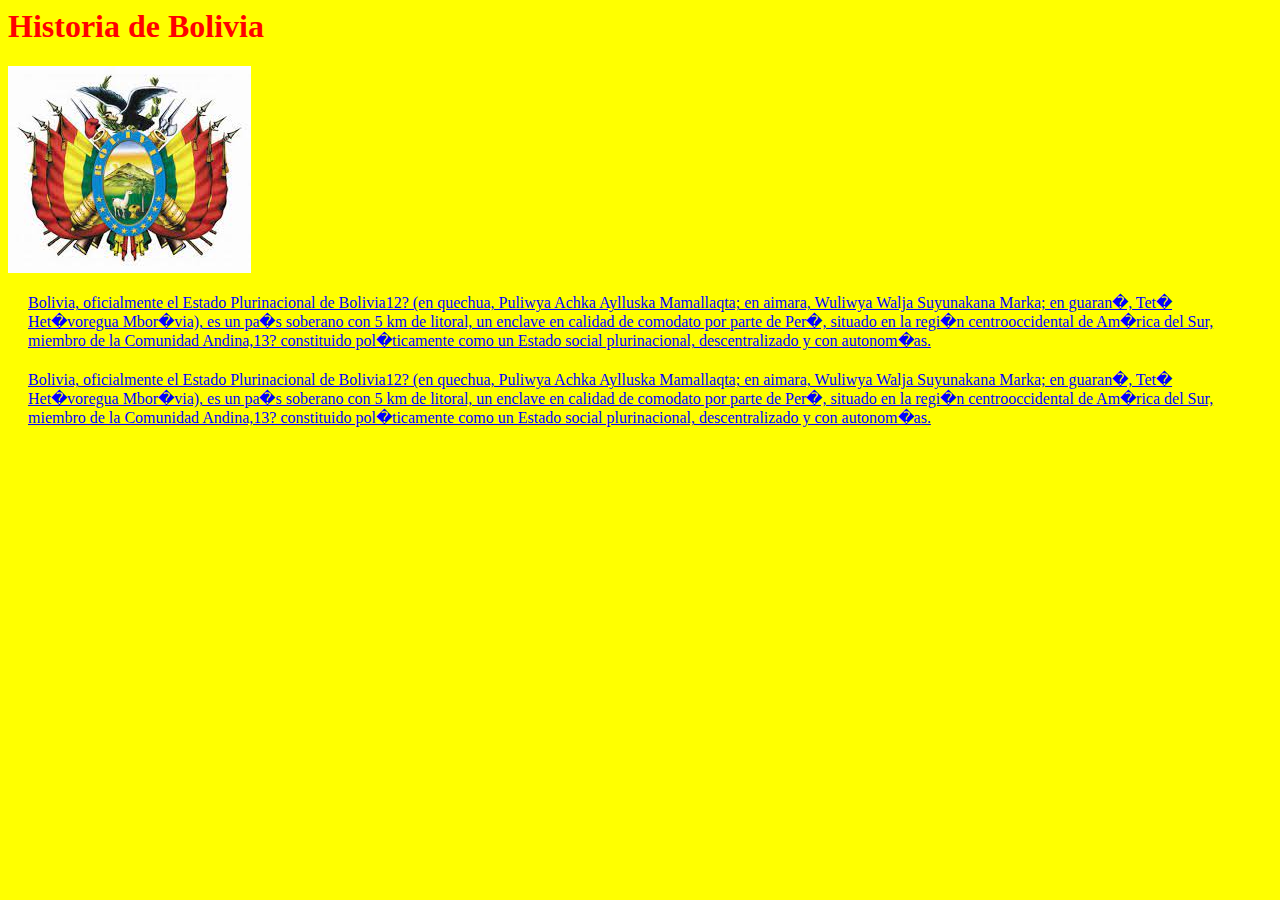
<file: index.html>
<html>
<head>
<link rel="stylesheet" href="css/estilo1.css">
</head>

<body>
<h1>Historia de Bolivia</h1>
<img src="imagenes/bolivia.jpg">
<p>
Bolivia, oficialmente el Estado Plurinacional de 
Bolivia12? (en quechua, Puliwya Achka Aylluska Mamallaqta; 
en aimara, Wuliwya Walja Suyunakana Marka; en guaran�, Tet� 
Het�voregua Mbor�via), es un pa�s soberano con 5 km de litoral, 
un enclave en calidad de comodato por parte de Per�, situado en la 
regi�n centrooccidental de Am�rica del Sur, miembro de la Comunidad 
Andina,13? constituido pol�ticamente como un Estado social plurinacional, 
descentralizado y con autonom�as.
</p>

<p>
Bolivia, oficialmente el Estado Plurinacional de 
Bolivia12? (en quechua, Puliwya Achka Aylluska Mamallaqta; 
en aimara, Wuliwya Walja Suyunakana Marka; en guaran�, Tet� 
Het�voregua Mbor�via), es un pa�s soberano con 5 km de litoral, 
un enclave en calidad de comodato por parte de Per�, situado en la 
regi�n centrooccidental de Am�rica del Sur, miembro de la Comunidad Andina,13? constituido 
pol�ticamente como un Estado social plurinacional, descentralizado y con autonom�as.
</p>
</body>

</html>
</file>
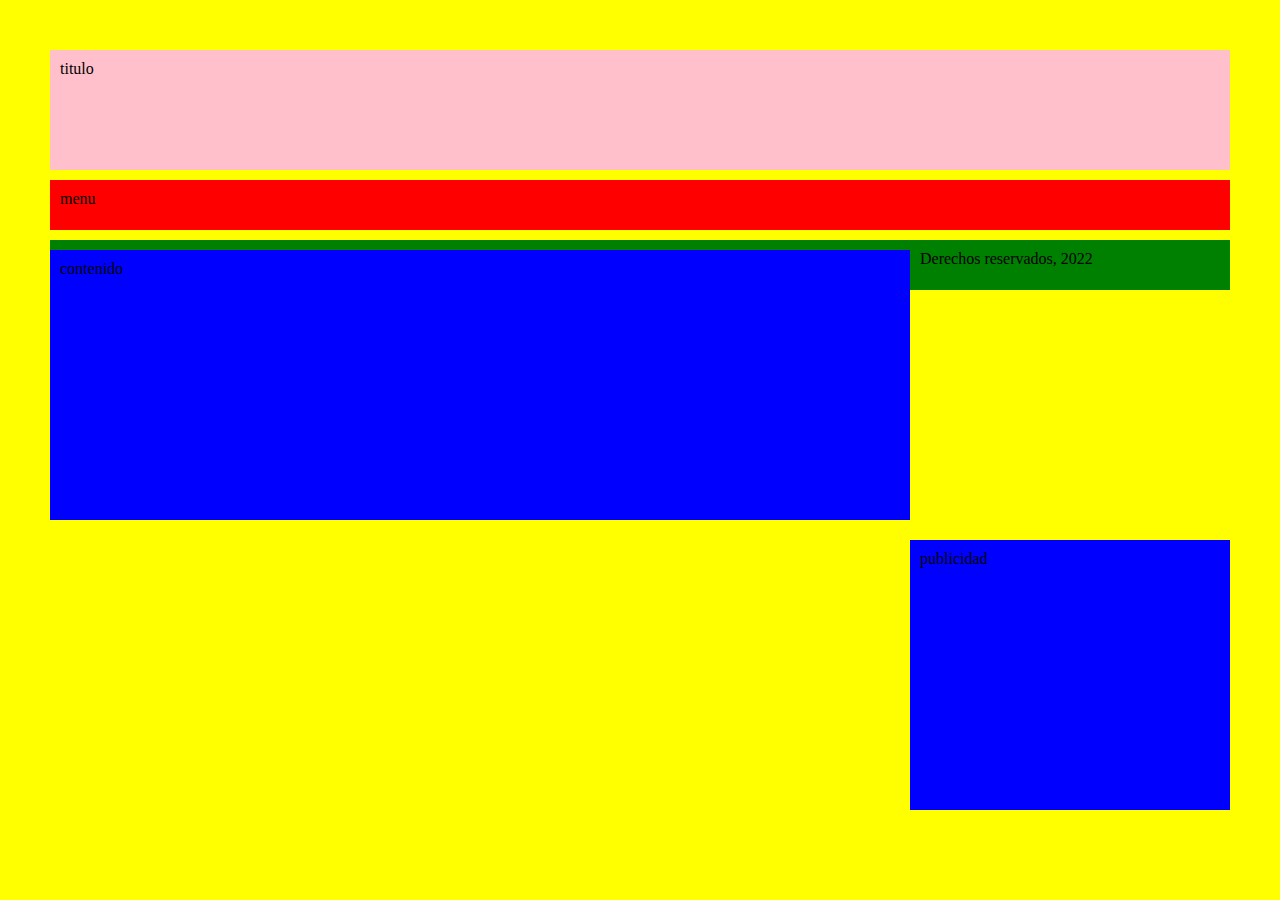
<file: ejercicio.html>
<html>
<head>
<link rel="stylesheet" href="css/estilo4.css">
</head>

<body>
<header>titulo</header>
<nav>menu</nav>
<section>contenido</section>
<aside>publicidad</aside>
<footer>Derechos reservados, 2022</footer>
</body>
</html>
</file>
<file: css/estilo1.css>
*


body
{
 background-color:yellow;
}
h1
{ 
 color:red;
}
p
{
 color:#0000ff;
 text-decoration:underline;
 margin:20px
}
</file>
<file: css/estilo4.css>
*
{
  margin:10px; 
  padding:10px;
}
body
{
  background-color:yellow;
}

header 
{
  height:100px;
  background-color:pink;
}

nav
{
  height:30px;
  background-color:red;
}

section
{
  height:250px;width:70%;
  background-color:blue;
  float:left;
}

aside
{
  height:250px;
  width:25%;
  background-color:blue;
  float:right;
}

footer
{
  height:30px;
  background-color:green;
  float:bottom;
}
</file>
